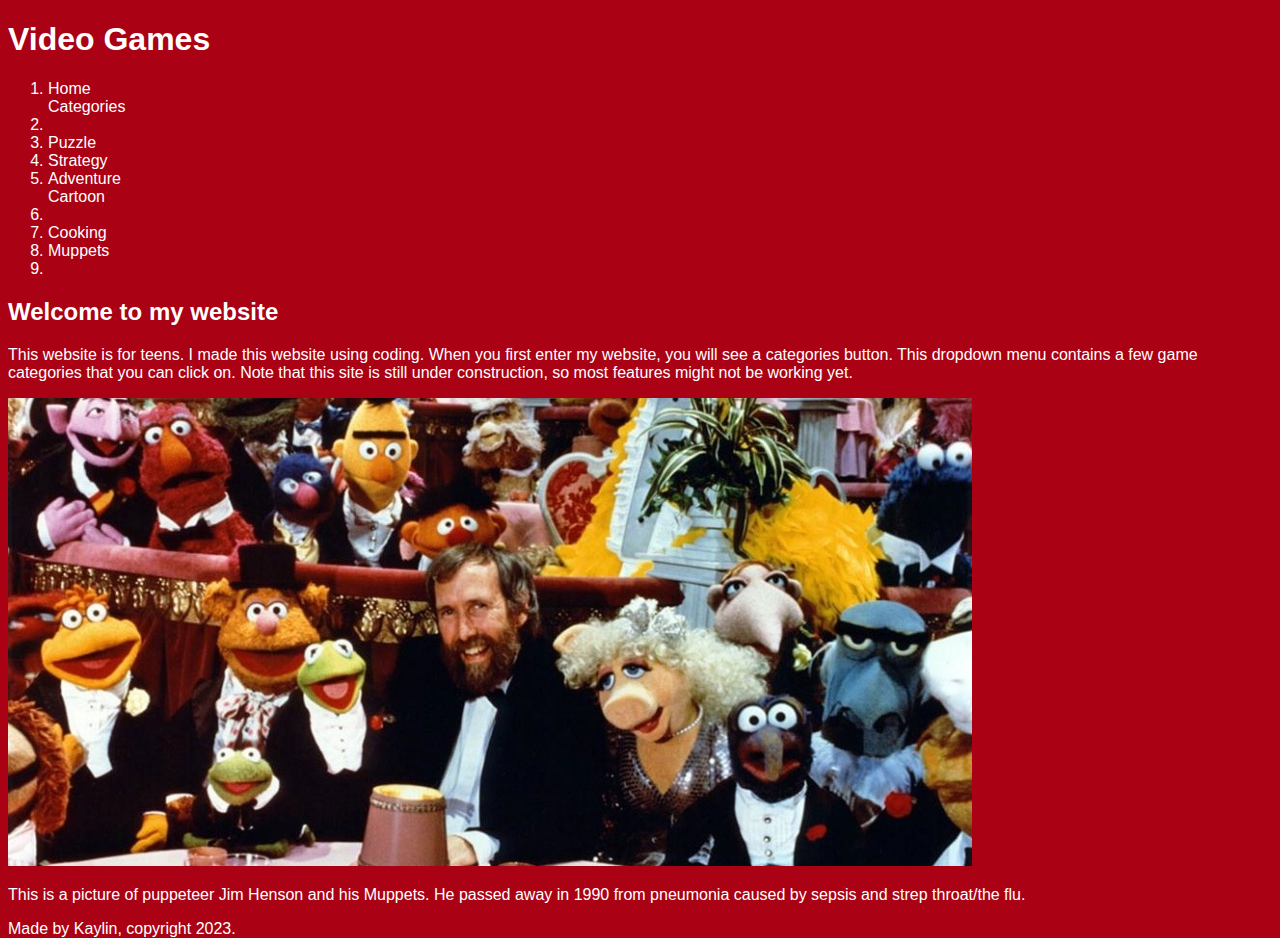
<file: VideoGameWebsite/index.html>
<!DOCTYPE html>
<html>

<head>
  <meta charset="utf-8">
  <meta name="viewport" content="width=device-width">
  <title>replit</title>
  <link href="style.css" rel="stylesheet" type="text/css" />
</head>

<body> 
  <!-- header -->
  <header>
    <H1>Video Games</H1>
    <!-- If you click on video games, it will take you to the categories drop down menu.  -->
    <nav>
      <ol>
        <li> Home</li>
        <!-- If you click on the home button, it will take you back to the main page.  -->
        </li> Categories<li>
        <li> Puzzle</li>
        <li> Strategy</li>
        <li> Adventure</li>
        </li>Cartoon<li>
        <li> Cooking</li>
        <li> Muppets</li>
        <li> </li>
      </ol>
    </nav>
  </header>
  <main>
    <H2> Welcome to my website</H2>
    <p> This website is for teens. I made this website using coding. When you first enter my website, you will see a categories button. This dropdown menu contains a few game categories that you can click on. Note that this site is still under construction, so most features might not be working yet. </p>
    <img src="JimMuppets.jpeg">
    <p id="Caption"></p>
  </main>
  <!-- This is the copyright for the website.  -->
  <footer>Made by Kaylin, copyright 2023.</footer>
  <script src="script.js"></script>
</body>

</html>
</file>
<file: VideoGameWebsite/style.css>
html {
  height: 100%;
  width: 100%;
  background-color: #AA0114;
  color:white;
  font-family: Arial, Helvetica, sans-serif;
}
</file>
